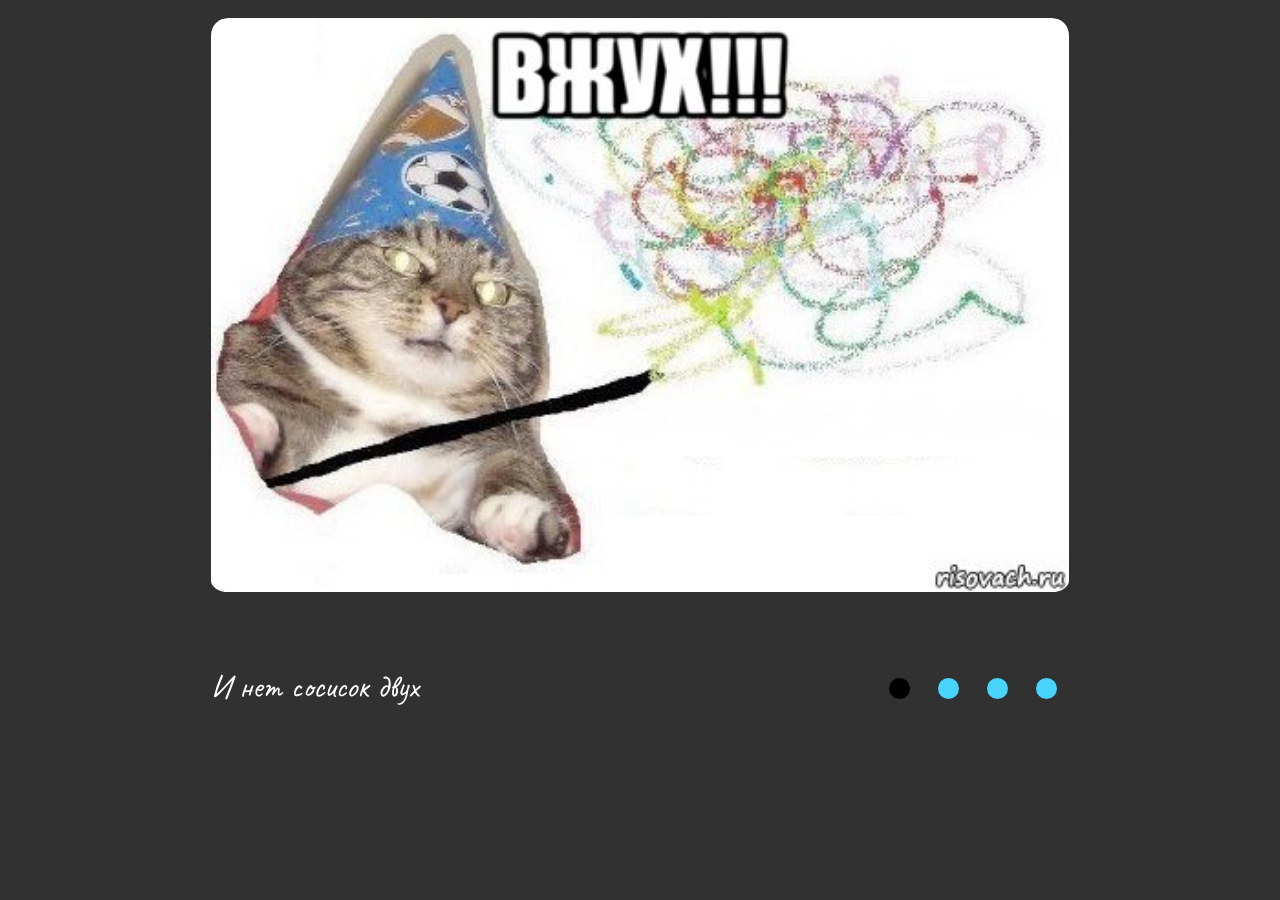
<file: cssMemSlider/index.html>
<!DOCTYPE html>
<html lang="en">
<head>
   <meta charset="UTF-8">
   <meta http-equiv="X-UA-Compatible" content="IE=edge">
   <meta name="viewport" content="width=device-width, initial-scale=1.0">
   <link rel="stylesheet" href="style.css">
   <link rel="preconnect" href="https://fonts.googleapis.com">
   <link rel="preconnect" href="https://fonts.gstatic.com" crossorigin>
   <link href="https://fonts.googleapis.com/css2?family=Caveat:wght@600&display=swap" rel="stylesheet">
   <title>cssMemSlider</title>
</head>
<body>
   <div class="wrapper">
      <input type="radio" name="point" id="slide1" checked="checked">
      <input type="radio" name="point" id="slide2">
      <input type="radio" name="point" id="slide3">
      <input type="radio" name="point" id="slide4">
      <div class="overflow">
         <div class="slider" id="slider">
            <div class="slides slide1"><img src="assets/1.jpg" alt="slide"></div>
            <div class="slides slide2"><img src="assets/2.jpg" alt="slide"></div>
            <div class="slides slide3"><img src="assets/3.jpg" alt="slide"></div>
            <div class="slides slide4"><img src="assets/4.jpg" alt="slide"></div>
         </div>
      </div>
      <div class="controlsText">
         <div class="overflowText">
            <div class="text" id="text">
               <div class="sentence tex1">И нет сосисок двух</div>
               <div class="sentence tex2">Хватит издеваться над динозаврами ради фильмов.</div>
               <div class="sentence tex3">Ты думаешь на тебя давят на работе...</div>
               <div class="sentence tex4">Я сразу не понравился её родным, особенно мужу.</div>
            </div>
         </div>
         <div class="controls">
            <label for="slide1"></label>
            <label for="slide2"></label>
            <label for="slide3"></label>
            <label for="slide4"></label>
            
         </div>
      </div>
      

   </div>
</body>
</html>
</file>
<file: cssMemSlider/style.css>
*,
*::before,
*::after {
  box-sizing: border-box;
}
body{
  background-color: rgb(49, 49, 49);
}
.wrapper{
  display: flex;
  flex-direction: column;
  justify-content: space-between;
  width: 67vw;
  height: 96vh;
  /* background-color: rgb(49, 49, 49); */
  margin: 0 auto;
  margin-top: 2vh;
  position: relative;
  overflow: hidden;
  border-radius: 2%;
}
.overflow{
  width: 100%;
  height: 70%;
  /* background-color: rgb(100, 255, 126); */
  border-radius: 2%;
  overflow: hidden;
  position: relative;
}
.slider{
  /* width: auto; */
  height: 100%;
  position: relative;
  display: flex;
  flex-direction: row;
  transition: all 0.5s ease-in-out;
  text-align: center;
  width: 400%;
  
}
.controlsText{
  width: 100%;
  height: 25%;
  /* background-color: rgb(115, 100, 255); */
  position: relative;
  display: flex;
  flex-direction: row;
  justify-content: space-between;
}
input{
  display: none;
  }
.overflowText{
  height: 100%;
  max-width: 70%;
  overflow: hidden;
  position: relative;
  /* background-color: rgb(62, 8, 255); */
  }
.text{
  /* background-color: rgb(62, 8, 255); */
  width: 400%;
  height: 100%;
  display: flex;
  flex-direction: row;
  transition: all 0.5s ease-in-out;
  position: relative;
}
.sentence{
  width: 100%;
  height: 100%;
  font-size: 2em;
  float: left;
  font-family: 'Caveat', cursive;
  color: #fff;
}
.controls{
  /* background-color: rgb(251, 255, 8); */
  height: 100%;
  width: 30%;
  text-align: right;
}
.slides{
  width: 100%;
  float:left;
}
.slides img{
  width: 100%;
  object-fit: contain;
  border-radius: 2%;
  /* object-fit: cover; */
}
#slide1:checked ~ .overflow #slider, #slide1:checked ~ .controlsText .overflowText #text {
  margin-left: 0%;
}
#slide2:checked ~ .overflow #slider, #slide2:checked ~ .controlsText .overflowText #text {
  margin-left: -100%;
}
#slide3:checked ~ .overflow .slider, #slide3:checked ~ .controlsText .overflowText #text {
  margin-left: -200%;
}
#slide4:checked ~ .overflow .slider, #slide4:checked ~ .controlsText .overflowText #text {
  margin-left: -300%;
}

label{
  height: 45px;
  width: 45px;
  display: inline-block;
  border-radius: 50%;
  background-color:rgb(72, 212, 255);
  cursor: pointer;
  /* margin-left: 30px; */
  border: solid 12px rgb(49, 49, 49);
  /* float: right; */
}
/* label:hover{
  background-color: rgb(255, 255, 255);
} */
#slide1:checked ~ .controlsText label:nth-child(1),
#slide2:checked ~ .controlsText label:nth-child(2),
#slide3:checked ~ .controlsText label:nth-child(3),
#slide4:checked ~ .controlsText label:nth-child(4){
  background-color: rgb(0, 0, 0);
} 
label:hover{
  background-color: rgb(255, 255, 255);
}
label:active{
  opacity: 0.5;
}
#slide1:checked ~ .controlsText label:nth-child(1):hover,
#slide2:checked ~ .controlsText label:nth-child(2):hover,
#slide3:checked ~ .controlsText label:nth-child(3):hover,
#slide4:checked ~ .controlsText label:nth-child(4):hover{
  background-color: rgb(255, 255, 255);
} 

@media (max-width: 950px){
  .wrapper{
    justify-content:flex-start ;
    margin: 0 auto;
    margin-top: 2vh;
    width: 85vw;
  }
  .overflow{
    height: 35%;
  }
  .controlsText{
    margin-top: 7%;
    height: 20%;
    flex-direction: column-reverse;
  }
  .controls{
    height: 30%;
    width: 100%;
    text-align: center;
  }
  .overflowText{
    max-width: 100%;
    height: 50%;
  }
  .sentence{
    font-size: 1.5em;
  }
}
</file>
